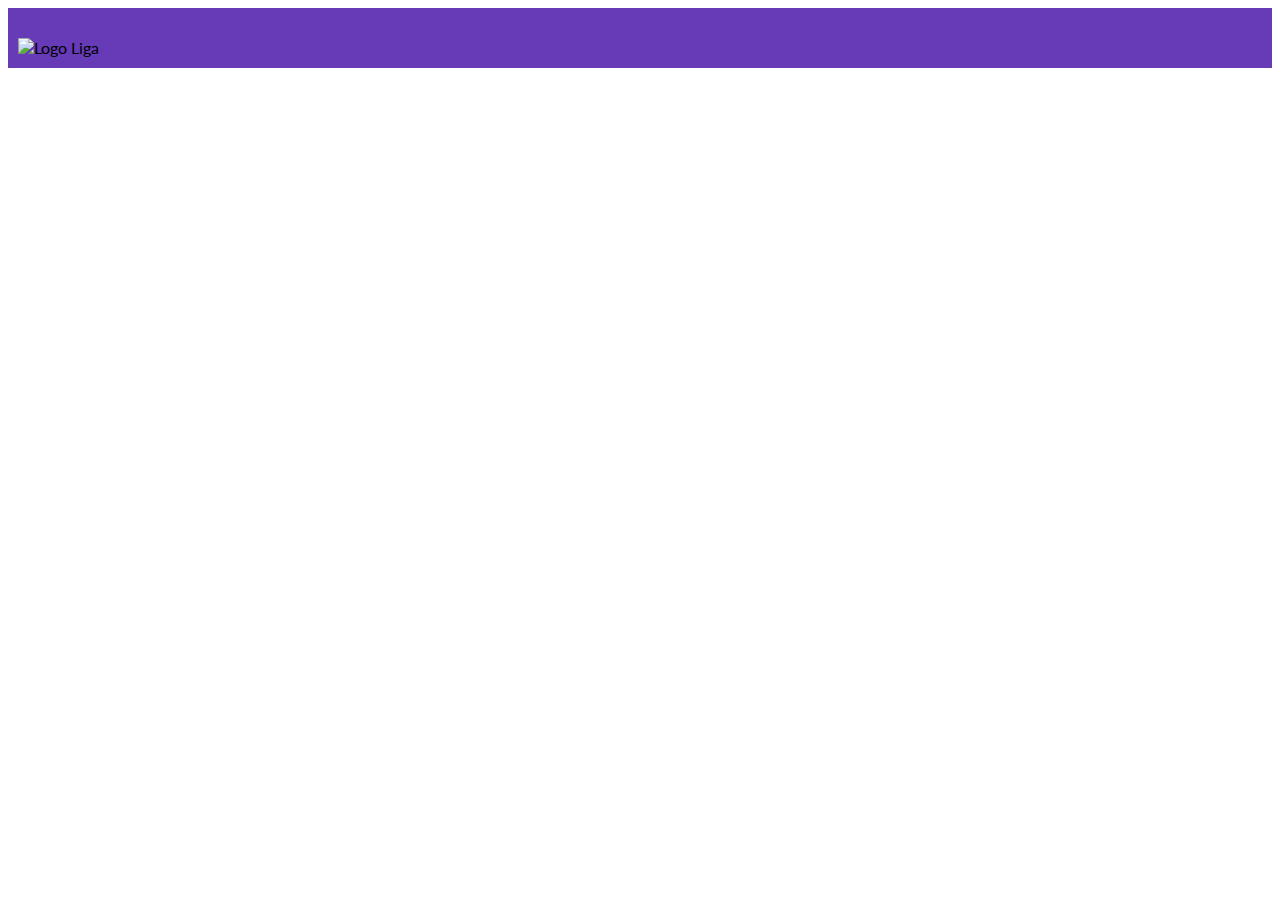
<file: index.html>
<!DOCTYPE html>
<html lang="en">
<head>
    <meta charset="UTF-8">
    <meta name="viewport" content="width=device-width, initial-scale=1.0">
    <meta http-equiv="X-UA-Compatible" content="ie=edge">
    <title>Equipos La Liga</title>
    <link rel="stylesheet" href="estilo.css">
    <script defer type="application/javascript" src="script.js"></script>

    <link rel="preconnect" href="https://fonts.googleapis.com">
    <link rel="preconnect" href="https://fonts.gstatic.com" crossorigin>
    <link href="https://fonts.googleapis.com/css2?family=Lato:wght@300;400;700&display=swap" rel="stylesheet">
</head>
<body>
    <header>
        <img id="logo-liga" alt="Logo Liga">
        <h1 id="nombre-liga"></h1>
        <h2 id="jornada-actual"></h2>
    </header>
    <main>
        <div id="equipos">
            <!-- Aquí dentro se cargará de forma dinámica el HTMl de cada uno de los equipos -->
        </div>
    </main>

</body>
</html>
</file>
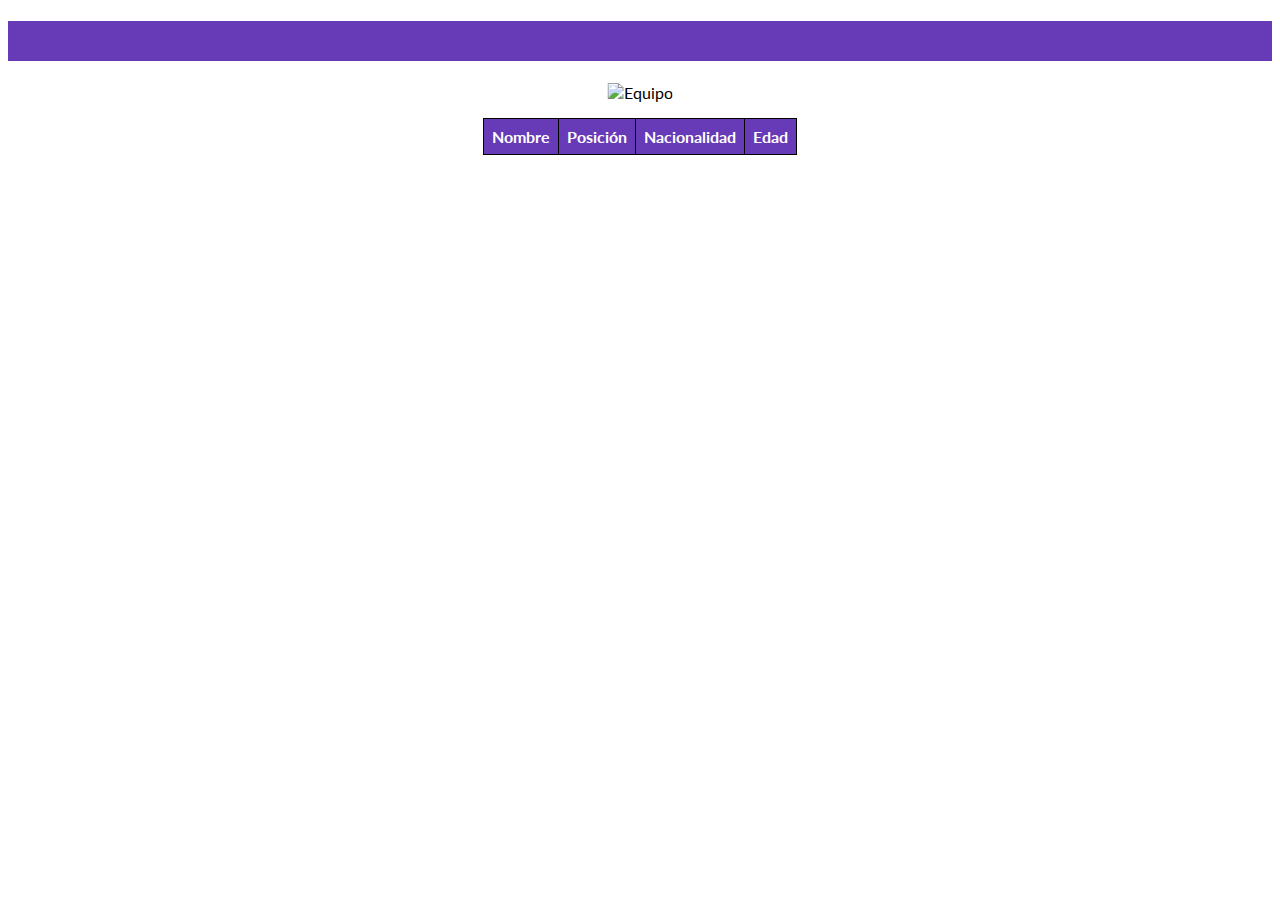
<file: equipo.html>
<!DOCTYPE html>
<html lang="en">
<head>
    <meta charset="UTF-8">
    <meta name="viewport" content="width=device-width, initial-scale=1.0">
    <title>Equipo</title>
    <link rel="stylesheet" href="estilo_equipo.css">
    <script defer type="text/javascript" src="script_equipo.js"></script>

    <link rel="preconnect" href="https://fonts.googleapis.com">
    <link rel="preconnect" href="https://fonts.gstatic.com" crossorigin>
    <link href="https://fonts.googleapis.com/css2?family=Lato:wght@300;400;700&display=swap" rel="stylesheet">
</head>
<body>
    <h1 id="equipo"></h1>
    <img id="equipo-imagen" alt="Equipo">
    <p id="entrenador"></p>
    <table id="jugadores">
        <tr>
            <th>Nombre</th>
            <th>Posición</th>
            <th>Nacionalidad</th>
            <th>Edad</th>
        </tr>
    </table>
</body>
</html>
</file>
<file: estilo.css>
main{
    clear: both;
}

.equipo{
    border: 1px solid red;
    margin: 5px;
}

.equipo-estadio{
    color: #673ab7;
}



/* Estilos para el body */
body {
    font-family: 'Lato', sans-serif;
}

/* Estilos para la cabecera */
header {
    background-color: #673ab7;
    padding: 30px;
    position: relative;
}



img#logo-liga {
    position: absolute;
    left: 10px;
    height: 100px;
    
    

}

h1#nombre-liga, h2#jornada-actual{
    text-align: center;
    color: white;
    margin: 0;
}


div.equipo {
    display: inline-block;
    vertical-align: top;
    margin: 10px;
    padding: 10px;

    
}


P.fundacion {
    font-weight: bold;
    text-align:center ;
    background-color: #673ab7;
    color: white;
    padding: 10px 20px;
    border: none;
    cursor: pointer;
    margin-top: 10px;
}

h2.equipo-nombre {
    margin: 0;
    font-size: 24px;
    -webkit-text-stroke-width: 2px;
    -webkit-text-stroke-color: black;
    text-align: center;
}

img.equipo-imagen {
    height: 120px;
    display: block;
    margin: 0 auto  ;

}


p.equipo-estadio {
    border-top: 2px solid black;
    border-bottom: 2px solid black;
    padding: 10px;
    margin-top: 10px;
    text-align: center;
}


img.competicion-logo{
    height: 70px;
    
    
    margin-left: 30px;
    margin-right: 30px;
   
    
}

/* Estilos para el botón "Equipo" */
button.equipo-boton {
    background-color: #673ab7;
    text-align: center;
    color: white;
    padding: 10px;
    border: none;
    cursor: pointer;
    margin-top: 10px;
    display:block;
    margin: 0 auto;
    
}

button:hover {
    background-color: #5a2d91;
}
</file>
<file: estilo_equipo.css>
body {
    font-family: 'Lato', sans-serif;
}


h1#equipo {
    text-align: center;
    color: white;
    padding: 20px;
    background-color: #673ab7;
    font-weight: bold;
}


p#entrenador {
    text-align: center;
}


img#equipo-imagen {
    position: relative;
    left: 50%;
    transform: translateX(-50%);
}

table#jugadores {
    position: relative;
    left: 50%;
    transform: translateX(-50%);
    border-collapse: collapse;
}


tbody {
    border: 1px solid black;
    padding: 8px;
    text-align: center;
    background-color: #673ab7;
    color: white; /* Color de fondo */
}

th,td {
    border: 1px solid black;
    padding: 8px;
    text-align: center;
}
</file>
